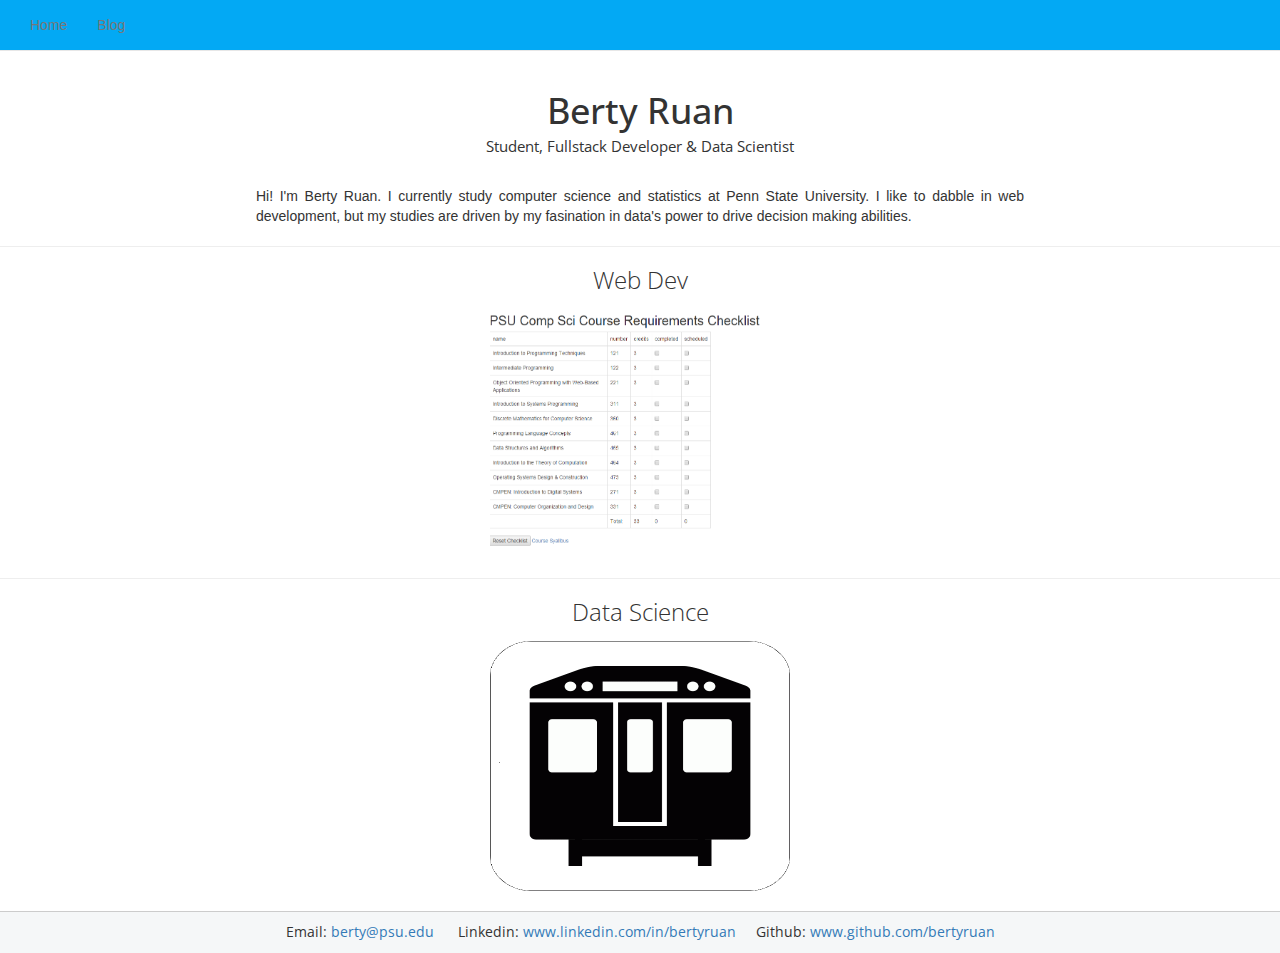
<file: index.html>
<!DOCTYPE html>
<html>
  <head>
    <meta charset='utf-8'>
    <meta name="viewport" content="width=device-width, initial-scale=1">
    <meta http-equiv="X-UA-Compatible" content="chrome=1">
    <link href='http://fonts.googleapis.com/css?family=Open+Sans:600' rel='stylesheet' type='text/css'>
    <link rel="stylesheet" href="https://maxcdn.bootstrapcdn.com/bootstrap/3.3.5/css/bootstrap.min.css">
    <link rel="stylesheet" type="text/css" href="style/styles.css">
    <link rel="shortcut icon" href="images/favicon.ico">
    <title>Berty Ruan</title>
  </head>

  <body>
    <div id='outter'>
      <!-- Nav Bar-->
      <nav class="navbar navbar-default navbar-static-top custom-nav" role='navigation'>
        <div class="container-fluid">

          <!-- For Mobile Display -->
          <div class="navbar-header">
            <button type="button" class="navbar-toggle custom-no-border" data-toggle="collapse" data-target="#nav-collapse" aria-expanded="false">
              <span class="sr-only">Toggle navigation</span>
              <span class="icon-bar"></span>
              <span class="icon-bar"></span>
              <span class="icon-bar"></span>
            </button>
          </div>

          <!-- The actual links -->
          <div class="collapse navbar-collapse" id='nav-collapse'>
            <ul class="nav navbar-nav">
              <li><a href='index.html'>Home</a></li>
              <li><a href='blogs/' target='_blank'>Blog</a></li> 
            </ul>
          </div>
    
        </div>
      </nav>

      <!-- Content -->
      <div id='inner'>
        <header class='page-header custom-header'>
          <div id='name'>
            <h1> Berty Ruan </h1>
            <div id='title'>
              <small> Student, Fullstack Developer &amp; Data Scientist</small>
            </div>
          </div>
        </header>

        <section id='intro'>
          Hi! I'm Berty Ruan. I currently study computer science and statistics at Penn State University. I like to dabble in web development, but my studies are driven by my fasination in data's power to drive decision making abilities.
        </section><hr>

        <section id='web-dev'>
          <h3>Web Dev</h3>
          <a href='web_dev/cmpsc-checklist/index.html' target='_blank'><img src='images/checklist.png' alt='CS degree requirements'></a>
        </section><hr>

        <section id='ds'>
          <h3>Data Science</h3>
          <a href='data_science/NYC_subway/' target='_blank'><img src='images/subway_train.png' alt='analyzing NYC subway train turnstile data'></a>
        </section>
      </div>

      <!-- Footer and Contact info -->
      <footer>
        <div id='contact'>
          <span>Email: <a href='mailto:berty@psu.edu' target='_blank'>berty@psu.edu </a></span><span>Linkedin: <a href='http://linkedin.com/in/bertyruan' target='_blank'>www.linkedin.com/in/bertyruan</a></span><span>Github: <a href='http://github.com/bertyruan' target='_blank'>www.github.com/bertyruan </a></span>
        </div>
      </footer>
    </div>

  </body>
    <script src="https://ajax.googleapis.com/ajax/libs/jquery/1.11.3/jquery.min.js"></script>
    <script src="https://maxcdn.bootstrapcdn.com/bootstrap/3.3.5/js/bootstrap.min.js"></script>

    <script type="text/javascript">
      var gaJsHost = (("https:" == document.location.protocol) ? "https://ssl." : "http://www.");
      document.write(unescape("%3Cscript src='" + gaJsHost + "google-analytics.com/ga.js' type='text/javascript'%3E%3C/script%3E"));
    </script>
    <script type="text/javascript">
      try {
        var pageTracker = _gat._getTracker("UA-66192324-1");
      pageTracker._trackPageview();
      } catch(err) {}
    </script>
</html>
</file>
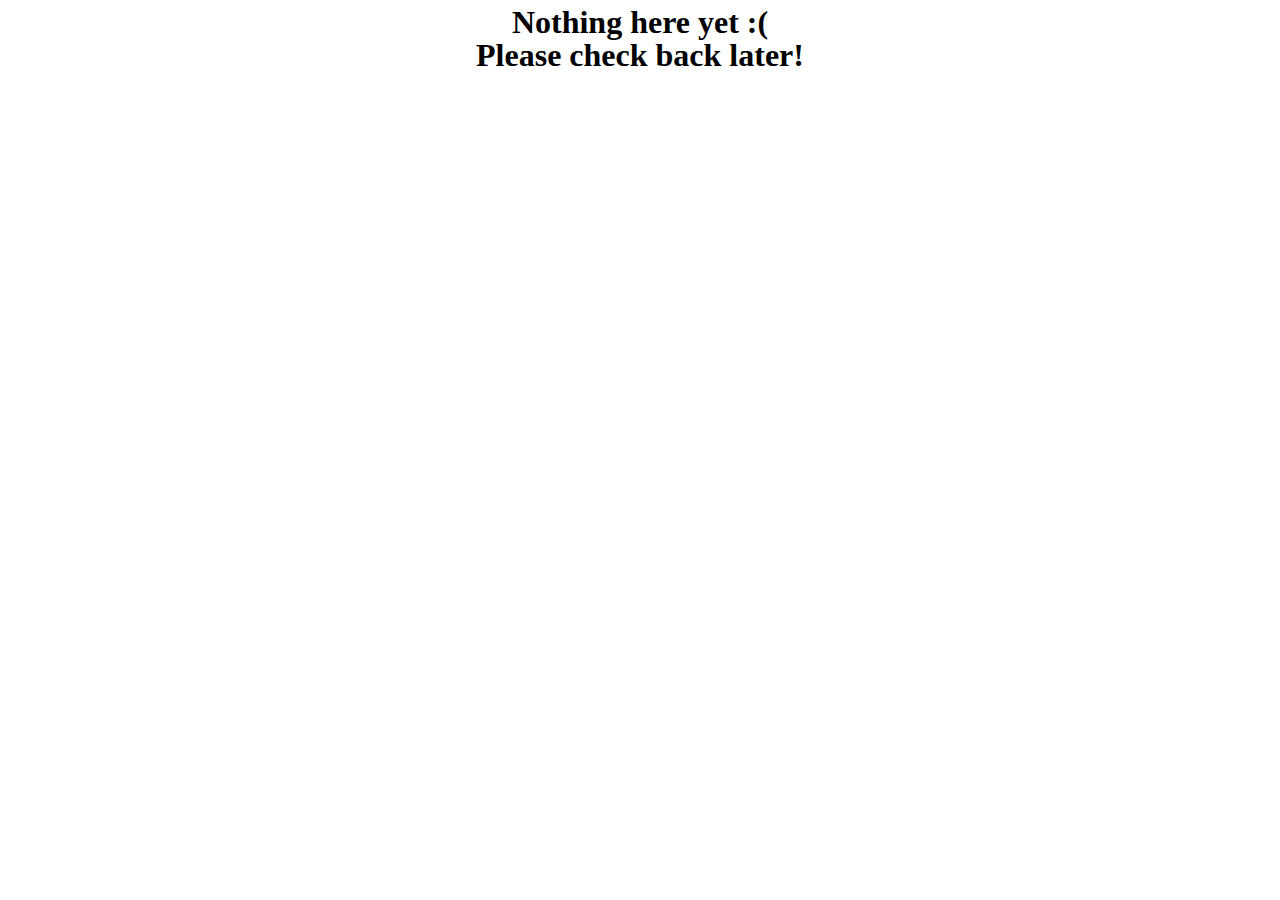
<file: blogs/index.html>
<html>
<head>
	<title>Blog for days :)</title>
	<style type="text/css">
		body {
			text-align: center;
		}
	    h1{
	    	margin-top: -4px;
	    	margin-bottom: 0;
	    }
	</style>
</head>
<body>
	<h1>Nothing here yet :( </h1>
	<h1>Please check back later!</h1>
</body>
</html>
</file>
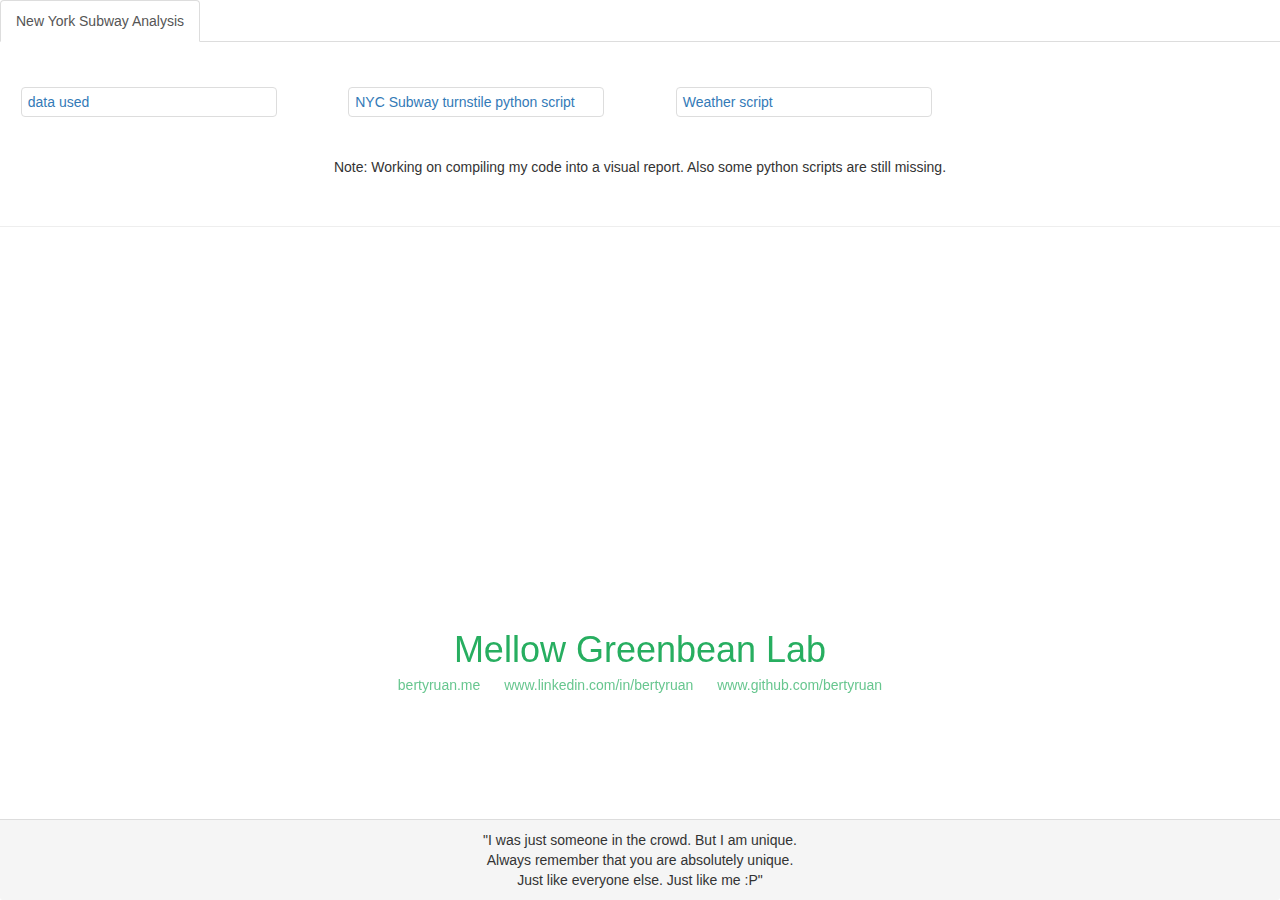
<file: data_science/NYC_subway/index.html>
<!doctype html>
<html>
 <head lang='en'>
  <meta charset="UTF-8">
  <title>NYC Subway Fun</title>
  <meta name="viewport" content="width=device-width, initial-scale=1">
   <link rel="stylesheet" href="https://maxcdn.bootstrapcdn.com/bootstrap/3.3.5/css/bootstrap.min.css">
   <script src="https://ajax.googleapis.com/ajax/libs/jquery/1.11.3/jquery.min.js"></script>
   <script src="https://maxcdn.bootstrapcdn.com/bootstrap/3.3.5/js/bootstrap.min.js"></script>
   <style type="text/css">

	br {
		border-top-style: solid;
		width: 100%;
	}

	div.row {
		margin-top: 2.5%;
	}

	div.col-xs-6 {
		margin-top: 1%;
	}

	div h1, span {
		position: fixed;
		text-align: center;
		width: 100%;
		height: 35px;
		bottom: 25%;
		color: rgba(39, 174, 96,1.0);
	}

	div span {
		padding-top: 50px;
	}

	div span a:link {
		color: rgba(39, 174, 96, .7);
		padding-left: 10px;
		padding-right: 10px;
	}

	div span a:visited {
		color: rgba(39, 174, 96, .7);
		padding-left: 10px;
		padding-right: 10px;
	}

	li a {
		color: rgba(39, 174, 96,1.0);
	}

	li a:link {
		color: rgba(39, 174, 96,1.0);
	}

	.active {
		color: rgba(39, 174, 96,1.0);
	}
	.data-toggle {
		color: rgba(39, 174, 96,1.0);
	}

	.my-footer {
		position: fixed;
		bottom: 0px;
		width: 100%;
		text-align: center;
	}

	.thumbnail {
		margin-left: 7%; 
		margin-right: 7%;
		padding-left: 2%;
		padding-right: 2%;
	}

	.pdf {
		color: red;
	}

	#note {
		margin-top: 20px;
		text-align: center;
	}

 </style>	
 </head>


 <body>
	<ul class="nav nav-tabs">
	    <li class="active"><a data-toggle="tab" href="#Github">New York Subway Analysis</a></li>
	</ul>	

	<div class='tab-content'>
	 	<div class='row tab-pane fade in active' id='Github'>
			<div class="col-xs-6 col-md-3"><a class="thumbnail" href='input/' target="_blank">data used</a></div>
			<div class="col-xs-6 col-md-3"><a class="thumbnail" href='turnstile.py ' target="_blank">NYC Subway turnstile python script</a></div>
			<div class="col-xs-6 col-md-3"><a class="thumbnail" href='weather.py' target="_blank">Weather script</a></div>
	 	</div>
	</div>
	<div id='note'>
		Note: Working on compiling my code into a visual report. Also some python scripts are still missing.
	</div>
	<div class="page-header">
		<h1>Mellow Greenbean Lab</h1>
		<span>
			<a href="http://bertyruan.me" target="_blank">bertyruan.me</a>
			<a href="http://www.linkedin.com/in/bertyruan" target="_blank">www.linkedin.com/in/bertyruan</a>
			<a href="http://github.com/bertyruan" target="_blank">www.github.com/bertyruan</a>
		</span>
	</div>

	 <div class='panel-footer my-footer'>
	 	"I was just someone in the crowd. But I am unique. </br> Always remember that you are absolutely unique. </br> Just like everyone else. Just like me :P"
	 </div>

 </body>
</html>
</file>
<file: style/styles.css>
.custom-nav {
  background-color: rgba(3, 169, 244, 1);
}

.custom-header {
  border-bottom: 0;
  font-family: 'Open Sans', sans-serif;
}

.custom-no-border {
  border: 0;
}

.navbar-default .navbar-toggle .icon-bar {
  background-color: white;
}

.navbar-default .navbar-toggle:hover,
.navbar-default .navbar-toggle:focus {
  background-color: rgba(3, 169, 244, 1);
}

#intro {
  padding-left: 20%;
  padding-right: 20%;
  text-align: justify;
}

#title {
  margin-top: -5px;
}

#title small {
  font-size: 15px;
}

#contact {
  padding-top: 10px;
}

body {
  text-align: center;
}

h3 {
  margin-bottom: 15px;
  font-family: 'Open Sans', sans-serif;
  font-weight: 200;
}

span {
  padding-left: 10px;
  padding-right: 10px;
}

img {
  width: 300px;
  height: 250px;
}

footer {
  clear: both;
  position: relative;
  z-index: 10;
  height: 3em;
  margin-top: 20px;
  text-align: center;
  border: 0;
  border-top: 1px solid rgba(204, 204, 204, 1);
  background: rgba(236, 240, 241, .5);
  font-family: 'Open Sans', sans-serif;
}
</file>
